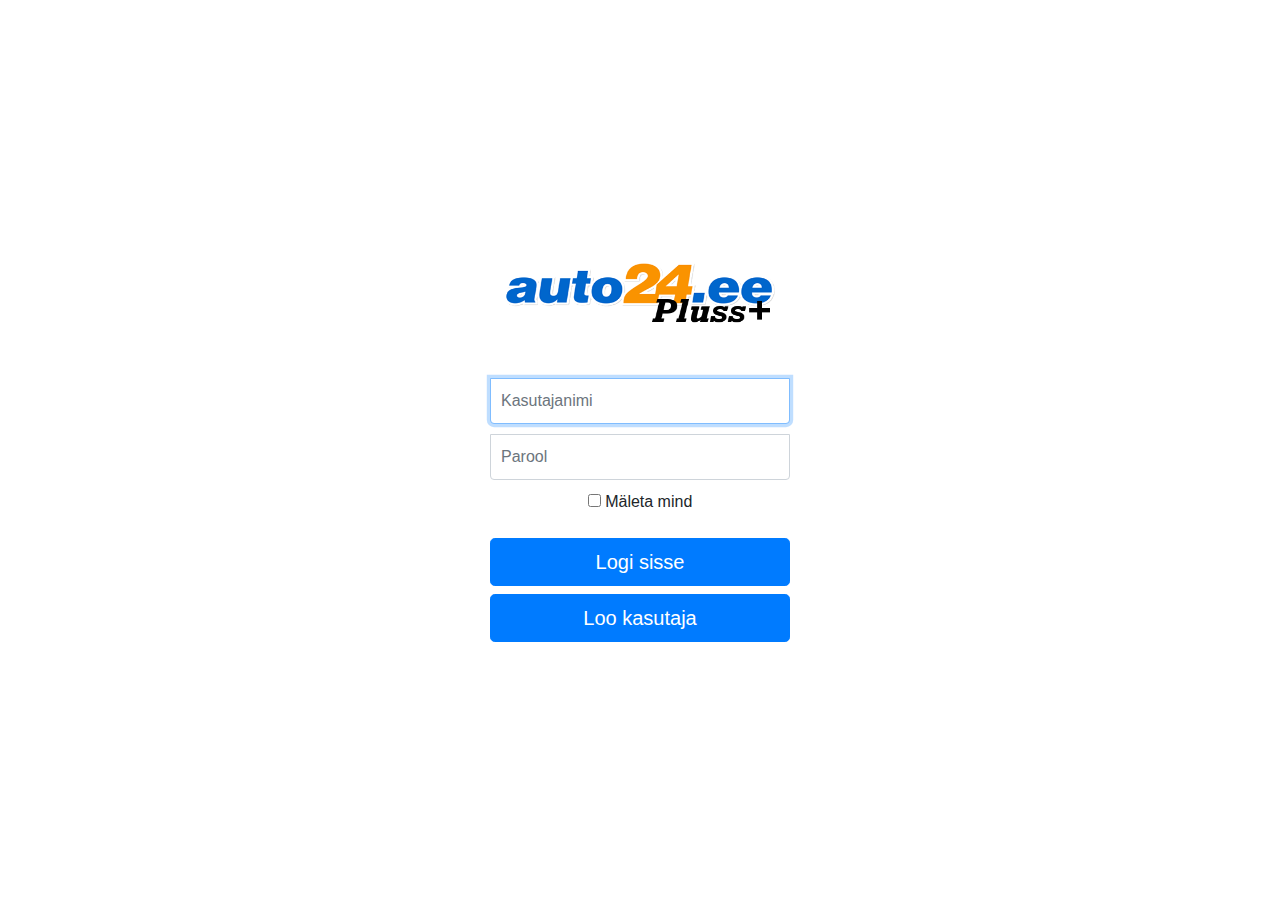
<file: src/main/resources/public/index.html>
<!doctype html>
<html lang="en">
<head>
    <meta charset="utf-8">
    <meta name="viewport" content="width=device-width, initial-scale=1, shrink-to-fit=no">

    <title>Signin Template · Bootstrap</title>

    <link rel="stylesheet" href="https://stackpath.bootstrapcdn.com/bootstrap/4.5.2/css/bootstrap.min.css"
          integrity="sha384-JcKb8q3iqJ61gNV9KGb8thSsNjpSL0n8PARn9HuZOnIxN0hoP+VmmDGMN5t9UJ0Z" crossorigin="anonymous">
    <link rel="canonical" href="https://getbootstrap.com/docs/4.5/examples/sign-in/">

    <!-- Bootstrap core CSS -->
    <!-- <link rel="stylesheet" href="/bootstrap.min.css" integrity="sha384-JcKb8q3iqJ61gNV9KGb8thSsNjpSL0n8PARn9HuZOnIxN0hoP+VmmDGMN5t9UJ0Z" crossorigin="anonymous">
 -->
    <!-- Favicons -->
    <link rel="apple-touch-icon" href="Images/Logo.png" sizes="180x180">
    <link rel="icon" href="Images/Logo.png" sizes="32x32" type="image/png">
    <link rel="icon" href="Images/Logo.png" sizes="16x16" type="image/png">
    <link rel="manifest" href="manifest.json">
    <link rel="mask-icon" href="Images/safari-pinned-tab.svg" color="#563d7c">
    <link rel="icon" href="Images/favicon.ico">
    <meta name="msapplication-config" content="/browserconfig.xml">
    <meta name="theme-color" content="#563d7c">


    <style>
        .bd-placeholder-img {
            font-size: 1.125rem;
            text-anchor: middle;
            -webkit-user-select: none;
            -moz-user-select: none;
            -ms-user-select: none;
            user-select: none;
        }

        @media (min-width: 768px) {
            .bd-placeholder-img-lg {
                font-size: 3.5rem;
            }
        }
    </style>
    <!-- Custom styles for this template -->
    <link href="style.css" rel="stylesheet">
</head>
<body class="text-center">
<form class="form-signin" action="/login" method="post">
    <img class="mb-4" src="Images/Logo.png" alt="" width="280" height="72">
  <!--  <h1 class="h3 mb-3 font-weight-normal">Palun logi sisse</h1>-->
    <br>
    <br>
    <label for="username" class="sr-only">Kasutajanimi</label>

    <input type="text" id="username" name="username" class="form-control" placeholder="Kasutajanimi"
           oninvalid="this.setCustomValidity('Sisesta kasutajanimi')"
           onchange="this.setCustomValidity('')" required autofocus>

    <label for="password" class="sr-only">Password</label>
    <input type="password" id="password" name="password" class="form-control" placeholder="Parool"
           oninvalid="this.setCustomValidity('Sisesta parool')"
           onchange="this.setCustomValidity('')" required>

    <div class="checkbox mb-3">
        <label>
            <input id="rememberme" type="checkbox" value="remember-me"> Mäleta mind
        </label>
    </div>
    <input class="btn btn-lg btn-primary btn-block" type="submit" id="login" name="login" value="Logi sisse"/>
    <button id="createaccount" class="btn btn-lg btn-primary btn-block" type="submit">Loo kasutaja</button>
    <!--<p class="mt-5 mb-3 text-muted">&copy; 2017-2020</p>-->
    <!-- test -->
</form>

<script>
//    let elementloggedin=document.getElementById("login");
//    elementloggedin.addEventListener('click', function () {

 //       window.location.href = ('/loggedin.html')
 //   });

    let elementcreateaccount=document.getElementById("createaccount");
    elementcreateaccount.addEventListener('click', function () {
        window.location.href = ('/createaccount.html')
    });
</script>


</body>
</html>
</file>
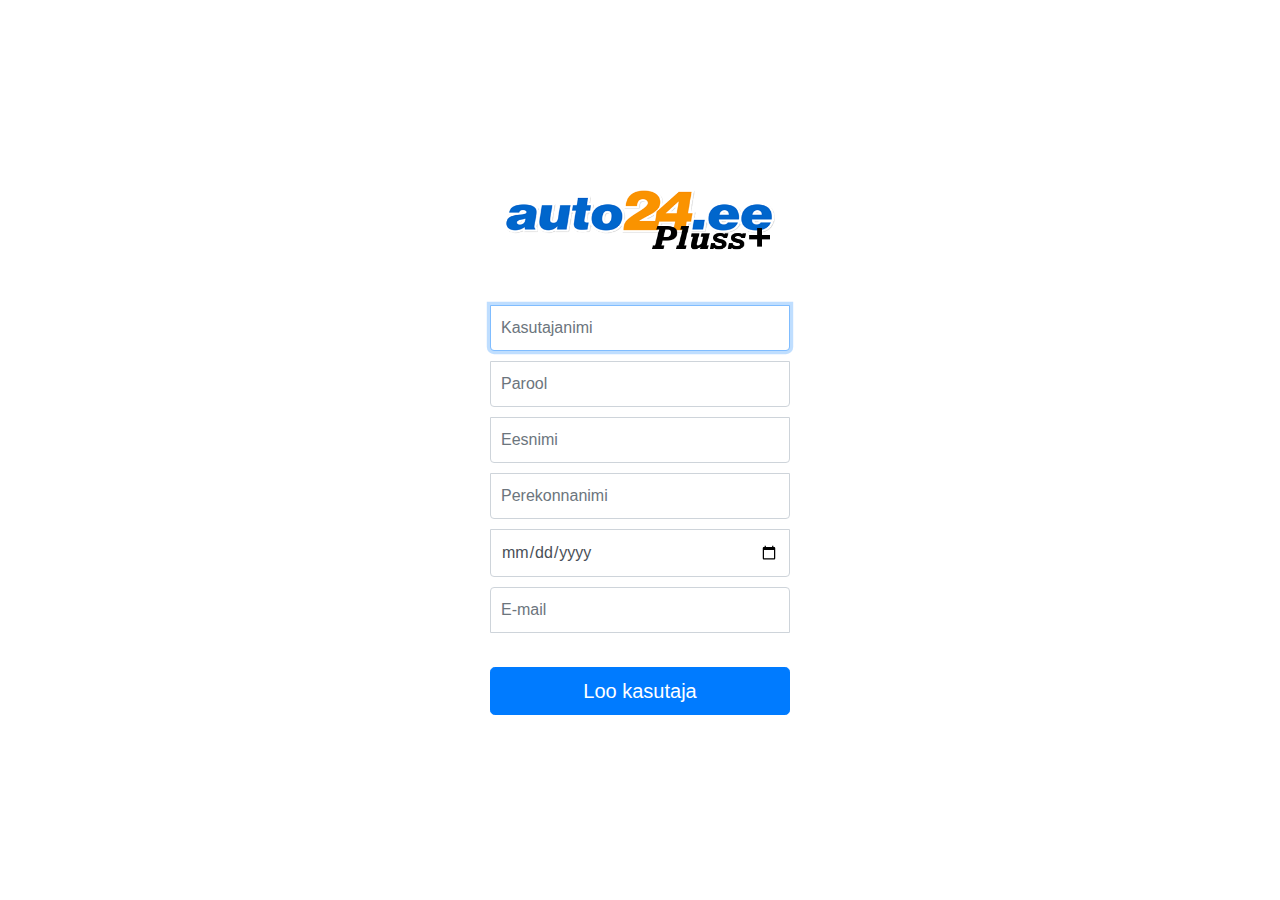
<file: src/main/resources/public/createaccount.html>
<!doctype html>
<html lang="en">
<head>
    <meta charset="utf-8">
    <meta name="viewport" content="width=device-width, initial-scale=1, shrink-to-fit=no">

    <title>Signin Template · Bootstrap</title>

    <link rel="stylesheet" href="https://stackpath.bootstrapcdn.com/bootstrap/4.5.2/css/bootstrap.min.css"
          integrity="sha384-JcKb8q3iqJ61gNV9KGb8thSsNjpSL0n8PARn9HuZOnIxN0hoP+VmmDGMN5t9UJ0Z" crossorigin="anonymous">
    <link rel="canonical" href="https://getbootstrap.com/docs/4.5/examples/sign-in/">

    <!-- Bootstrap core CSS -->
    <!-- <link rel="stylesheet" href="/bootstrap.min.css" integrity="sha384-JcKb8q3iqJ61gNV9KGb8thSsNjpSL0n8PARn9HuZOnIxN0hoP+VmmDGMN5t9UJ0Z" crossorigin="anonymous">
 -->
    <!-- Favicons -->
    <link rel="apple-touch-icon" href="Images/Logo.png" sizes="180x180">
    <link rel="icon" href="Images/Logo.png" sizes="32x32" type="image/png">
    <link rel="icon" href="Images/Logo.png" sizes="16x16" type="image/png">
    <link rel="manifest" href="manifest.json">
    <link rel="mask-icon" href="Images/safari-pinned-tab.svg" color="#563d7c">
    <link rel="icon" href="Images/favicon.ico">
    <meta name="msapplication-config" content="/browserconfig.xml">
    <meta name="theme-color" content="#563d7c">


    <style>
        .bd-placeholder-img {
            font-size: 1.125rem;
            text-anchor: middle;
            -webkit-user-select: none;
            -moz-user-select: none;
            -ms-user-select: none;
            user-select: none;
        }

        @media (min-width: 768px) {
            .bd-placeholder-img-lg {
                font-size: 3.5rem;
            }
        }
    </style>
    <!-- Custom styles for this template -->
    <link href="style.css" rel="stylesheet">
</head>
<body class="text-center">
<form class="form-signin">
    <img class="mb-4" src="Images/Logo.png" alt="" width="280" height="72">
 <!--   <h1 class="h3 mb-3 font-weight-normal">Loo kasutaja</h1>-->
<br>
    <br>
    <label for="username" class="sr-only">Kasutajanimi</label>
    <input type="text" id="username" class="form-control" placeholder="Kasutajanimi"
           oninvalid="this.setCustomValidity('Sisesta kasutajanimi')"
           onchange="this.setCustomValidity('')" required autofocus>

    <label for="password" class="sr-only">Password</label>
    <input type="password" id="password" class="form-control" placeholder="Parool"
           oninvalid="this.setCustomValidity('Sisesta parool')"
           onchange="this.setCustomValidity('')" required>

    <label for="firstname" class="sr-only">Eesnimi</label>
    <input type="text" id="firstname" class="form-control" placeholder="Eesnimi"
           oninvalid="this.setCustomValidity('Sisesta eesnimi')"
           onchange="this.setCustomValidity('')" required>

    <label for="lastname" class="sr-only">Perekonnanimi</label>
    <input type="text" id="lastname" class="form-control" placeholder="Perekonnanimi"
           oninvalid="this.setCustomValidity('Sisesta perekonnanimi')"
           onchange="this.setCustomValidity('')" required>

    <label for="dob" class="sr-only">Sünnikuupäev</label>
    <input placeholder="Sünnikuupäev" type="date" id="dob" class="form-control"
           oninvalid="this.setCustomValidity('Sisesta sünnikuupäev')"
           onchange="this.setCustomValidity('')" required>

    <label for="email" class="sr-only">E-mail</label>
    <input type="email" id="email" class="form-control" placeholder="E-mail"
           oninvalid="this.setCustomValidity('Sisesta e-mail')"
           onchange="this.setCustomValidity('')" required>

    <br>

    <button id="createuser" class="btn btn-lg btn-primary btn-block" type="submit">
        Loo kasutaja
    </button>

    <!--<p class="mt-5 mb-3 text-muted">&copy; 2017-2020</p>-->

</form>
<script>
    let createAccount = document.getElementById("createuser");
    createAccount.onclick = function () {
        fetch('/createaccount', {
            method: 'PUT',
            cache: 'no-cache',
            headers: {
                'Content-Type': 'application/json'
            },
            body: JSON.stringify({
                username: username.value,
                password: password.value,
                firstname: firstname.value,
                lastname: lastname.value,
                dob: dob.value,
                email: email.value,
            })
        })
            alert("Kasutaja " + username.value + " loodud")
        window.location.href = ('/index.html');

    }


</script>
</body>
</html>
</file>
<file: src/main/resources/public/style.css>
html,
body {
    height: 100%;
}

body {
    display: -ms-flexbox;
    display: flex;
    -ms-flex-align: center;
    align-items: center;
    padding-top: 40px;
    padding-bottom: 40px;
    background-color: #ffffff;
}

.form-signin {
    width: 100%;
    max-width: 330px;
    padding: 15px;
    margin: auto;
}
.form-signin .checkbox {
    font-weight: 400;
}
.form-signin .form-control {
    position: relative;
    box-sizing: border-box;
    height: auto;
    padding: 10px;
    font-size: 16px;
}
.form-signin .form-control:focus {
    z-index: 2;
}
.form-signin input[type="email"] {
    margin-bottom: 10px;
    border-bottom-right-radius: 0;
    border-bottom-left-radius: 0;
}
.form-signin input[type="password"] {
    margin-bottom: 10px;
    border-top-left-radius: 0;
    border-top-right-radius: 0;
}

.form-signin input[type="text"] {
    margin-bottom: 10px;
    border-top-left-radius: 0;
    border-top-right-radius: 0;
}

.form-signin input[type="date"] {
    margin-bottom: 10px;
    border-top-left-radius: 0;
    border-top-right-radius: 0;
}
</file>
